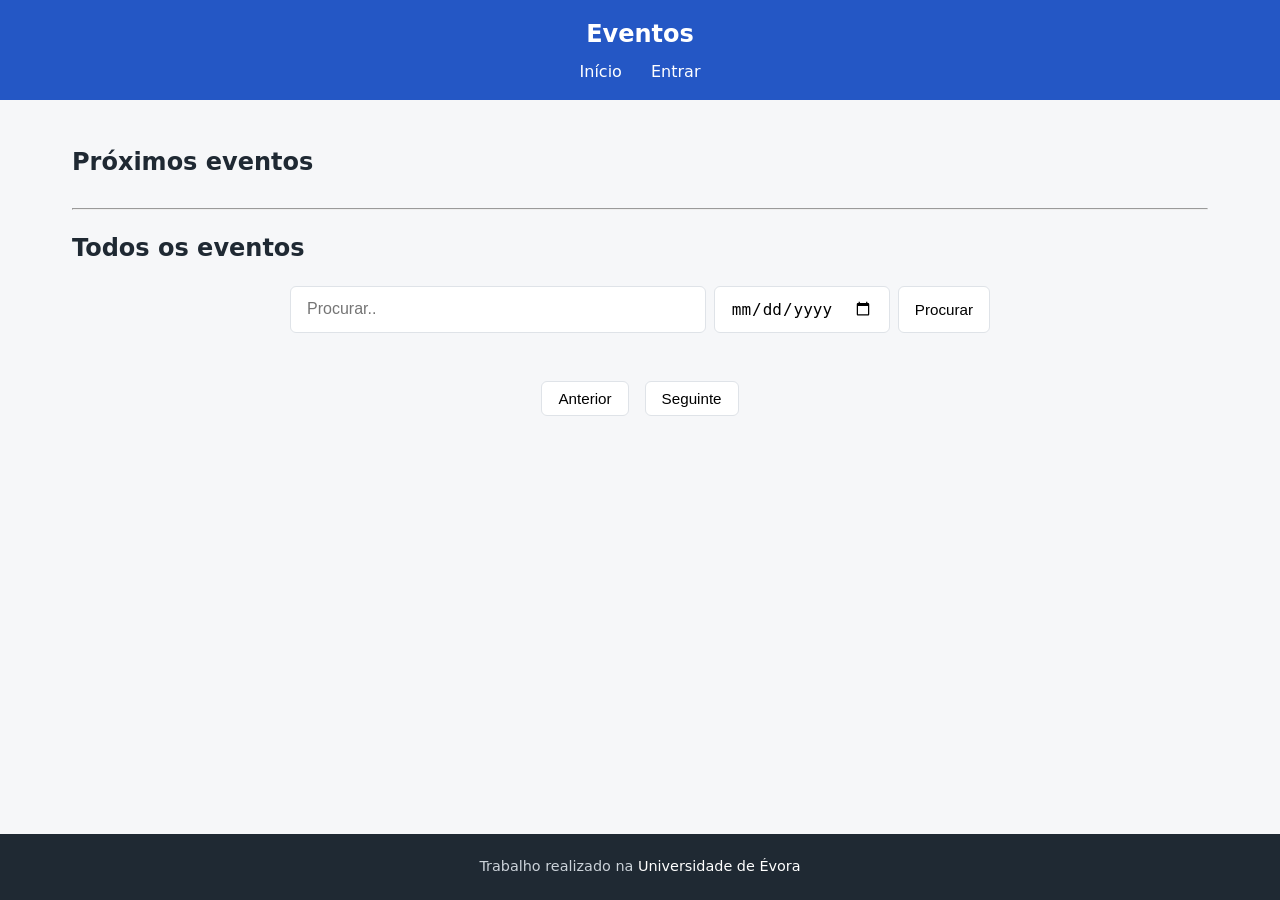
<file: index.html>
<!DOCTYPE html>
<html lang="pt-PT">
<head>
    <meta charset="UTF-8">
    <meta name="viewport" content="width=device-width, initial-scale=1.0">
    <title>Eventos</title>
    <link rel="stylesheet" href="css/style.css">
</head>


<body>
    <div id="header">
        <h1>Eventos</h1>
        <nav>
            <a href="index.html">Início</a>
            <a href="agente.html" id="agentLink" class="hidden">Área do Agente</a>
            <a href="login.html">Entrar</a>
        </nav>
    </div>
    <div id="content">

        <h2>Próximos eventos</h2>
        <div id="events"></div>
        <hr>
        <h2>Todos os eventos</h2>
        <div id="searchBar">
            <input type="text" placeholder="Procurar.." id="searchValue" />
            <input type="date" id="searchDate"/>
            <button onclick="searchEvent()">Procurar</button>
        </div>
        <div id="allEvents"></div>
        <div id="pagination">
            <button onclick="changePage(-1)">Anterior</button>
            <button onclick="changePage(1)">Seguinte</button>
        </div>
    </div>
    <div id="footer">
        <p>Trabalho realizado na <a href="https://www.uevora.pt">Universidade de Évora</a></p>
    </div>
<script src="js/auth.js"></script>
<script>
    if(isAgent(getCookie())) document.getElementById("agentLink").classList.remove("hidden");
    const xhttp = new XMLHttpRequest();
    
    let page = 1;
    displayNextEvents();
    displayAllEvents();

    function changePage(n)
    {
        if(page + n < 1) return;
        page += n;
        displayAllEvents();
    }

    function displayEvents(evs, target = "allEvents")
    {   
        let ctx = document.getElementById(target);
        
        let eventCount = evs.length;
        
        ctx.replaceChildren();
        for(let i=0;i<eventCount;i++)
        {
            let id = evs[i].id;
            let nome = evs[i].name;
            let location = evs[i].location;
            let address = location.address;
            let lat = location.lat;
            let lng = location.lng;
            let datetime = evs[i].datetime;
            let duration = evs[i].duration;
            let description = evs[i].description;
            let agent_id = evs[i].agent_id;
            let durationStr = duration/60;
            durationStr = durationStr + "h";
            const campos = [
                ["Localização:", address],
                ["Data:", datetime],
                ["Duração:", durationStr],
                ["Descrição:", description]
            ];

            const card = document.createElement("div");
            card.className = "event";
            const h2 = document.createElement("h2");
            const link = document.createElement("a");
            link.href = `event.html?id=${id}`;
            link.textContent = nome;
            h2.append(link);
            card.append(h2);
            for(let [label, value] of campos){
                const p = document.createElement("p");
                const span = document.createElement("span");
                span.className = "label";
                span.textContent = label + " ";
                p.append(span, value);
                card.append(p);
            }
            ctx.append(card);
        }
    }
    async function searchEvent()
    {
        let ctx = document.getElementById("searchDate");
        searchDate = ctx.value;
        ctx = document.getElementById("searchValue");
        searchText = ctx.value;

        

        if(searchText === "" && searchDate === ""){
            displayAllEvents();
        }
        else{
            if(searchDate!=""){
                var evdate = await searchEventDate(searchDate);
            }
            if(searchText!=""){
                var evname = await searchEventName(searchText);
            }
            if(evname===undefined && evdate===undefined){
                displayAllEvents();
            }
            else if(evname===undefined && evdate !=undefined){
                displayEvents(evdate);
            }
            else if(evname!="undefined" && evdate === undefined)
            {
                displayEvents(evname);
            }
            else if(evname !=undefined && evdate != undefined)
            {
                let ids = new Set(evdate.map(event => event.id));
                let intersection = evname.filter(ev => ids.has(ev.id));
                displayEvents(intersection);
            }
            
        }


        
        
    }

    async function searchEventDate(date)
    {
        let events = await getSearchEvent(date, true);

        return events.items;
    }

    async function searchEventName(name)
    {
        let events = await getSearchEvent(name, false);

        return events.items;
    }

    async function displayNextEvents()
    {
        let events = await getNextEvents();
        displayEvents(events.events, "events");
    }
    
    async function getSearchEvent(sv, date)
    {
        const response = await fetch('https://magno.di.uevora.pt/tweb/t1/search', {
            method:'POST',
            body: JSON.stringify(date ? { d: sv } : { q:sv })
        });
        const data = await response.json();
        return data.ok ? data : null;
    }

    async function displayAllEvents()
    {
        let events = await getAllEvents(page);
        if(events.items.length == 0 && page > 1){ page--; return; }
        displayEvents(events.items);
    }
    async function getAllEvents(pg)
    {
        const response = await fetch('https://magno.di.uevora.pt/tweb/t1/events',{
            method:'POST',
            body: JSON.stringify({ page: pg })
        }
        );
        const data = await response.json();
        console.log(data);
        return data.ok ? data : null;
    }
    async function getNextEvents()
    {
        const response = await fetch('https://magno.di.uevora.pt/tweb/t1/events'
        );
        const data = await response.json();
        console.log(data);
        return data.ok ? data : null;
    }

    
</script>
</body>
</html>
</file>
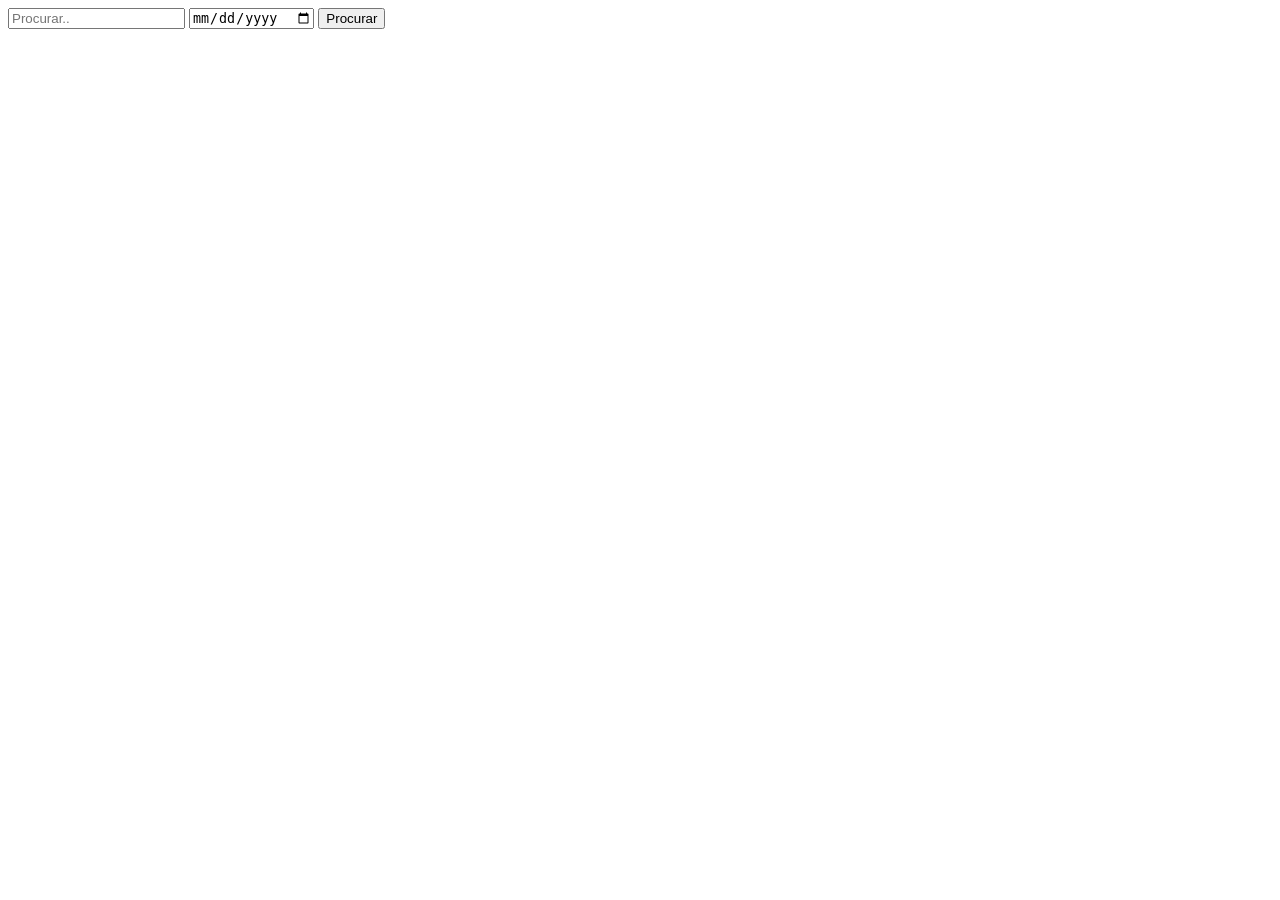
<file: backup/index.html>
<!DOCTYPE html>
<html lang="en">
<head>
    <meta charset="UTF-8">
    <meta name="viewport" content="width=device-width, initial-scale=1.0">
    <title>Eventos</title>
</head>


<body>
    <div id="header">
    <input type="text" placeholder="Procurar.." id="searchValue" />
    <input type="date" id="searchDate"/>
    <input type="button" onclick="searchEvent()" value="Procurar"/>
    </div>
    <div id="content"></div>
    <div id="footer"></div>
<script>
    const xhttp = new XMLHttpRequest();
    
    displayNextEvents();

    function displayEvents(evs)
    {   
        let ctx = document.getElementById("content");
        
        let eventCount = evs.length;
        
        ctx.replaceChildren();
        for(let i=0;i<eventCount;i++)
        {
            let id = evs[i].id;
            let nome = evs[i].name;
            let location = evs[i].location;
            let address = location.address;
            let lat = location.lat;
            let lng = location.lng;
            let datetime = evs[i].datetime;
            let duration = evs[i].duration;
            let description = evs[i].description;
            let agent_id = evs[i].agent_id;
            
            const campos = [
                `Address: ${address}`,
                `Date: ${datetime}`,
                `Description: ${description}`
            ];

            const nameP = document.createElement("p");
            const link = document.createElement("a");
            link.href = `event.html?id=${id}`;
            link.textContent = nome;
            nameP.append("Name: ", link);   
            ctx.append(nameP);
            for(let text of campos){
                const p = document.createElement("p");
                p.textContent= text;
                ctx.append(p);
            }
        }
    }
    async function searchEvent()
    {
        let ctx = document.getElementById("searchDate");
        searchDate = ctx.value;
        ctx = document.getElementById("searchValue");
        searchText = ctx.value;

        

        if(searchText === "" && searchDate === ""){
            displayAllEvents();
        }
        else{
            if(searchDate!=""){
                var evdate = await searchEventDate(searchDate);
            }
            if(searchText!=""){
                var evname = await searchEventName(searchText);
            }
            if(evname===undefined && evdate===undefined){
                displayAllEvents();
            }
            else if(evname===undefined && evdate !=undefined){
                displayEvents(evdate);
            }
            else if(evname!="undefined" && evdate === undefined)
            {
                displayEvents(evname);
            }
            else if(evname !=undefined && evdate != undefined)
            {
                let ids = new Set(evdate.map(event => event.id));
                let intersection = evname.filter(ev => ids.has(ev.id));
                displayEvents(intersection);
            }
            
        }


        
        
    }

    async function searchEventDate(date)
    {
        let events = await getSearchEvent(date, true);

        return events.items;
    }

    async function searchEventName(name)
    {
        let events = await getSearchEvent(name, false);

        return events.items;
    }

    async function displayNextEvents()
    {
        let events = await getNextEvents();
        displayEvents(events.events);
    }
    
    async function getSearchEvent(sv, date)
    {
        const response = await fetch('https://magno.di.uevora.pt/tweb/t1/search', {
            method:'POST',
            body: JSON.stringify(date ? { d: sv } : { q:sv })
        });
        const data = await response.json();
        return data.ok ? data : null;
    }

    async function displayAllEvents()
    {
        let events = await getAllEvents();
        displayEvents(events.items);
    }
    async function getAllEvents(pg)
    {
        const response = await fetch('https://magno.di.uevora.pt/tweb/t1/events',{
            method:'POST',
            body: JSON.stringify({ page: pg })
        }
        );
        const data = await response.json();
        console.log(data);
        return data.ok ? data : null;
    }
    async function getNextEvents()
    {
        const response = await fetch('https://magno.di.uevora.pt/tweb/t1/events'
        );
        const data = await response.json();
        console.log(data);
        return data.ok ? data : null;
    }

    
</script>
</body>
</html>
</file>
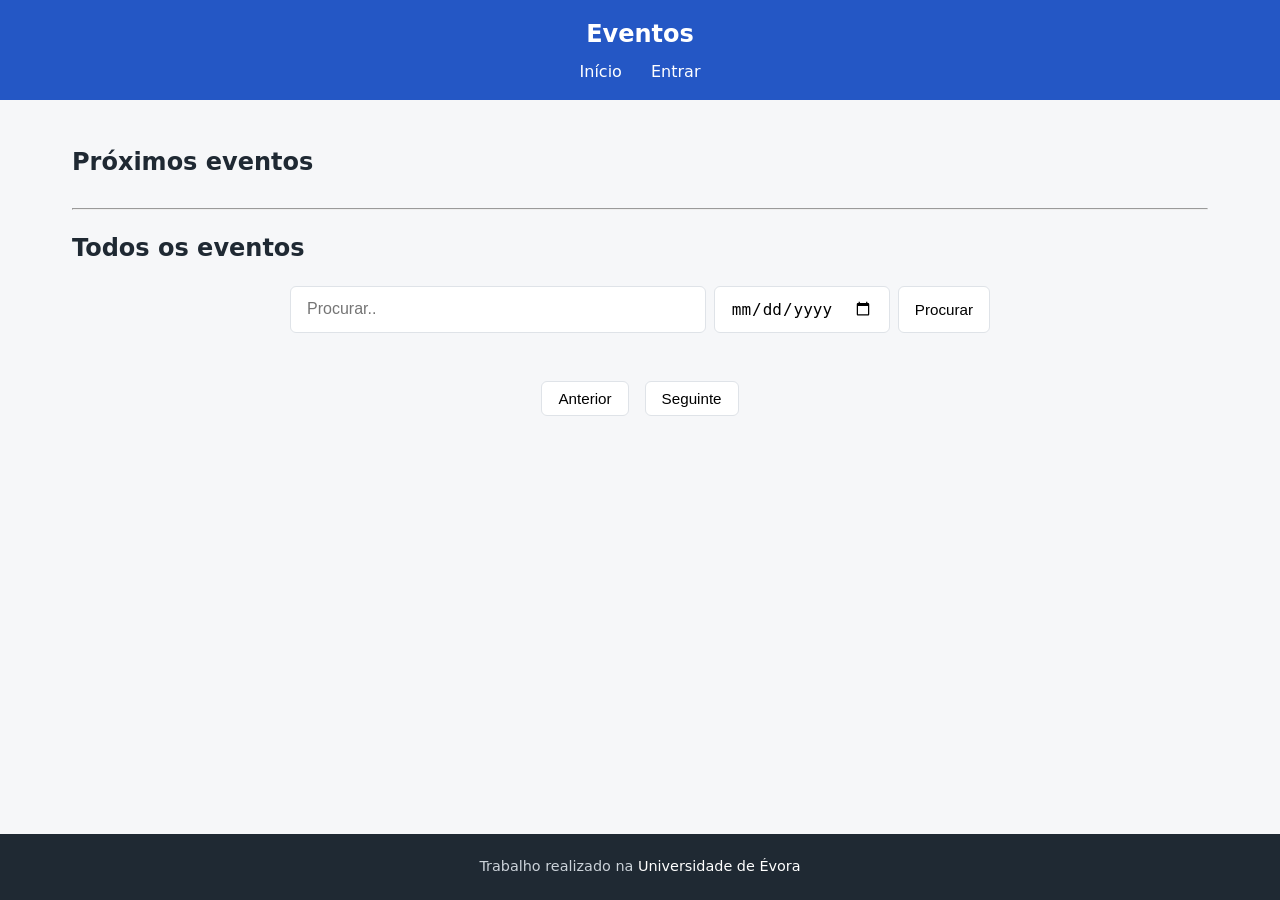
<file: agente.html>
<!DOCTYPE html>
<html lang="pt-PT">
<head>
    <meta charset="UTF-8">
    <meta name="viewport" content="width=device-width, initial-scale=1.0">
    <title>Área do Agente</title>
    <link rel="stylesheet" href="css/style.css">
</head>
<body>
    <div id="header">
        <h1>Eventos</h1>
        <nav>
            <a href="index.html">Início</a>
            <a href="login.html">Entrar</a>
        </nav>
    </div>
    <div id="content">
        <div id="events"></div>
    </div>
    <div id="footer">
        <p>Trabalho realizado na <a href="https://www.uevora.pt">Universidade de Évora</a></p>
    </div>

    <script src="js/auth.js"></script>
    <script>
        var agentId;
        verifyAuth();
        displayAllEvents();

        function verifyAuth()
        {
            let cookie = getCookie();

            if(cookie!= undefined){
                agentId = isAgent(cookie);
                if(agentId==undefined){
                    window.location.href = "index.html";
                }
            }
        }


        function displayEvents(evs)
        {   
            let ctx = document.getElementById("events");
            
            let eventCount = evs.length;
            
            for(let i=0;i<eventCount;i++)
            {
                let id = evs[i].id;
                let nome = evs[i].name;
                let location = evs[i].location;
                let address = location.address;
                let lat = location.lat;
                let lng = location.lng;
                let datetime = evs[i].datetime;
                let duration = evs[i].duration;
                let description = evs[i].description;
                let agent_id = evs[i].agent_id;
                
                const campos = [
                    ["Morada:", address],
                    ["Data:", datetime],
                    ["Duração:", duration],
                    ["Descrição:", description],
                    ["Agente:", agent_id]
                ];
                if(agentId == agent_id){
                    const card = document.createElement("div");
                    card.className = "event";
                    const h2 = document.createElement("h2");
                    const link = document.createElement("a");
                    link.href = `event.html?id=${id}`;
                    link.textContent = nome;
                    h2.append(link);
                    card.append(h2);
                    for(let [label, value] of campos){
                        const p = document.createElement("p");
                        const span = document.createElement("span");
                        span.className = "label";
                        span.textContent = label + " ";
                        p.append(span, value);
                        card.append(p);
                    }
                    ctx.append(card);
                }
                
            }
            
        }
        async function displayAllEvents()
        {
            let i=1;
            let events = await getAllEvents(i);
            while(events.items.length>0){
                displayEvents(events.items);
                i++;
                events = await getAllEvents(i);
            }
            
        }
         async function getAllEvents(pg)
        {
            const response = await fetch('https://magno.di.uevora.pt/tweb/t1/events',{
                method:'POST',
                body: JSON.stringify({ page: pg })
            }
            );
            const data = await response.json();
            console.log(data);
            return data.ok ? data : null;
        }
    </script>
</body>
</html>
</file>
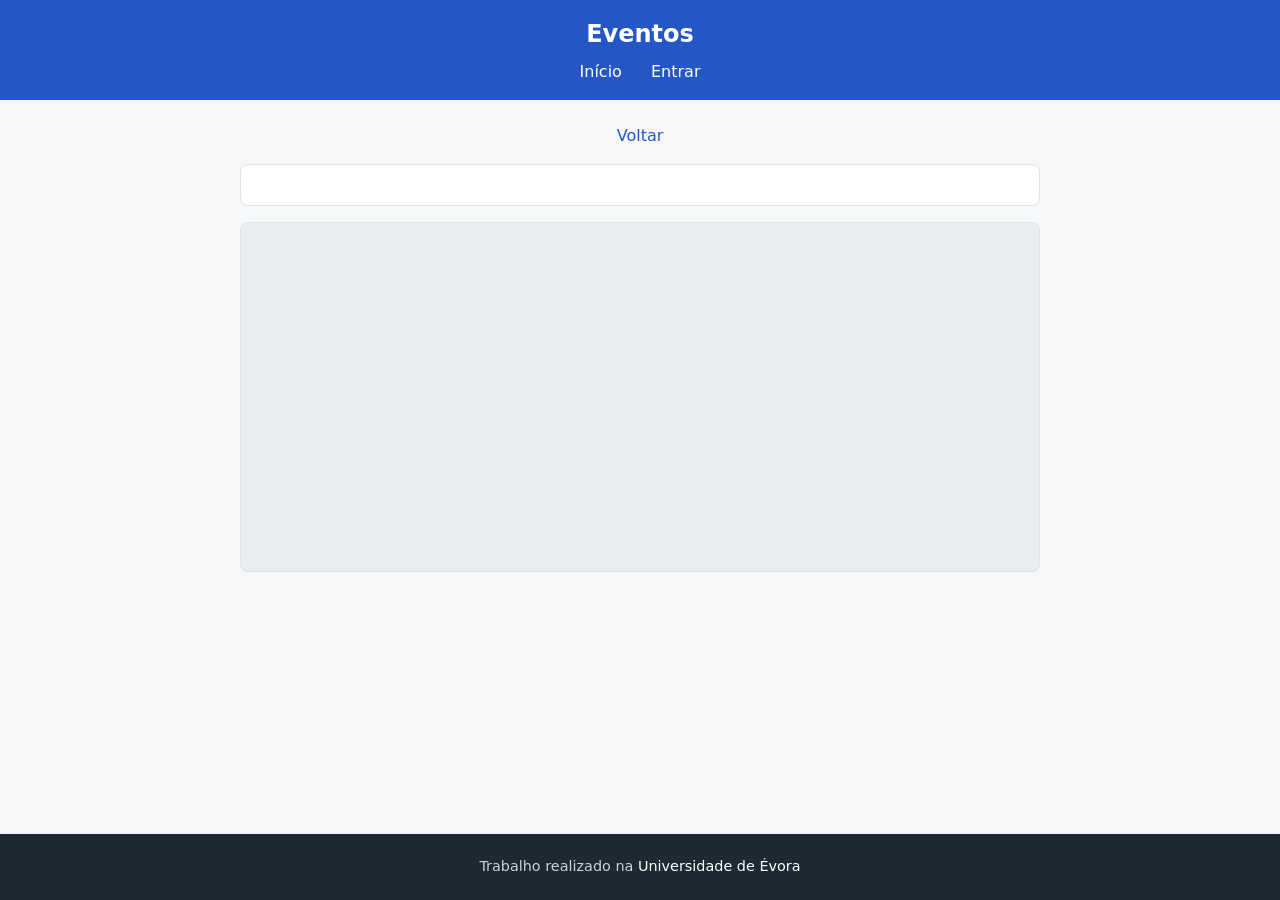
<file: event.html>
<!DOCTYPE html>
<html lang="pt-PT">
<head>
    <meta charset="UTF-8">
    <meta name="viewport" content="width=device-width, initial-scale=1.0">
    <title>Evento</title>
    <link rel="stylesheet" href="css/style.css">
</head>
<body>
    <div id="header">
        <h1>Eventos</h1>
        <nav>
            <a href="index.html">Início</a>
            <a href="login.html">Entrar</a>
        </nav>
    </div>
    <div id="content">
        <a id="back" href="index.html">Voltar</a>
        <div id="detail-card"></div>
        <iframe id="map"></iframe>
    </div>
    <div id="footer">
        <p>Trabalho realizado na <a href="https://www.uevora.pt">Universidade de Évora</a></p>
    </div>

    <script src="js/auth.js"></script>
    <script>
        const params = new URLSearchParams(location.search);
        const id = params.get("id");
        var agent_id;
        loadEvent();

        async function loadEvent(){
            try {
                const res = await fetch(`https://magno.di.uevora.pt/tweb/t1/events/${id}`, {
                    method: "GET"
                });
            
                if (!res.ok) {
                    console.log(res.status, await res.text()); 
                    return;
                }
            
                const data = await res.json();
                
                showEvent(data.event);
            } catch (err) {
                console.error(err);
            }
        }

        function showEvent(ev) {
            const ctx = document.getElementById("detail-card");
            ctx.replaceChildren();

            let id = ev.id;
            let nome = ev.name;
            let location = ev.location;
            let address = location.address;
            let lat = location.lat;
            let lng = location.lng;
            let datetime = ev.datetime;
            let duration = ev.duration;
            let description = ev.description;
            var agent_id = ev.agent_id;
            let durationStr = duration/60;
            durationStr = durationStr + "h";
            const h2 = document.createElement("h2");
            h2.textContent = nome;
            ctx.append(h2);

            const fields = [
                ["Data:", datetime],
                ["Localização:", address],
                ["Duração:", durationStr],
                ["Descrição:", description]
            ];

            for (const [label, value] of fields) {
                const p = document.createElement("p");
                const span = document.createElement("span");
                span.className = "label";
                span.textContent = label + " ";
                p.append(span, value);
                ctx.append(p);
            }

            const d = 0.01, la = +lat, lo = +lng;
            document.getElementById("map").src = `https://www.openstreetmap.org/export/embed.html?bbox=${lo - d},${la - d},${lo + d},${la + d}&marker=${la},${lo}`;

            if (isAgent(getCookie()) == agent_id || getUser()?.admin) {
                const btn = document.createElement("button");
                btn.textContent = "Editar";
                btn.onclick = () => editEvent(ev);
                ctx.append(btn);
            }
        }

        function editEvent(ev) {
            const ctx = document.getElementById("detail-card");
            ctx.replaceChildren();

            const fields = { name: "Nome", address: "Morada", lat: "Latitude", lng: "Longitude", datetime: "Data", duration: "Duração", description: "Descrição" };
            const inputs = {};
            for (const [key, label] of Object.entries(fields)) {
                const span = document.createElement("span");
                span.className = "label";
                span.textContent = label;
                inputs[key] = document.createElement("input");
                inputs[key].value = ev[key] ?? ev.location[key];
                ctx.append(span, inputs[key]);
            }

            const cancel = document.createElement("button");
            cancel.textContent = "Cancelar";
            cancel.onclick = () => showEvent(ev);

            const save = document.createElement("button");
            save.textContent = "Guardar";
            save.onclick = () => saveEvent(ev, inputs);

            ctx.append(cancel, save);
        }

        async function saveEvent(ev, inputs) {
            try {
                const res = await fetch(`https://magno.di.uevora.pt/tweb/t1/events/${id}`, {
                    method: "POST",
                        body: JSON.stringify({
                            agent_id: isAgent(getCookie()) ?? ev.agent_id,
                            name: inputs.name.value,
                            location: { address: inputs.address.value, lat: +inputs.lat.value, lng: +inputs.lng.value },
                            datetime: inputs.datetime.value,
                            duration: +inputs.duration.value,
                            description: inputs.description.value
                        })
                });
            
                if (!res.ok) {
                    console.log(res.status, await res.text()); 
                    return;
                }
            
                const data = await res.json();
                
                showEvent(data.event);
            } catch (err) {
                console.error(err);
            }
        }

    </script>
</body>
</html>
</file>
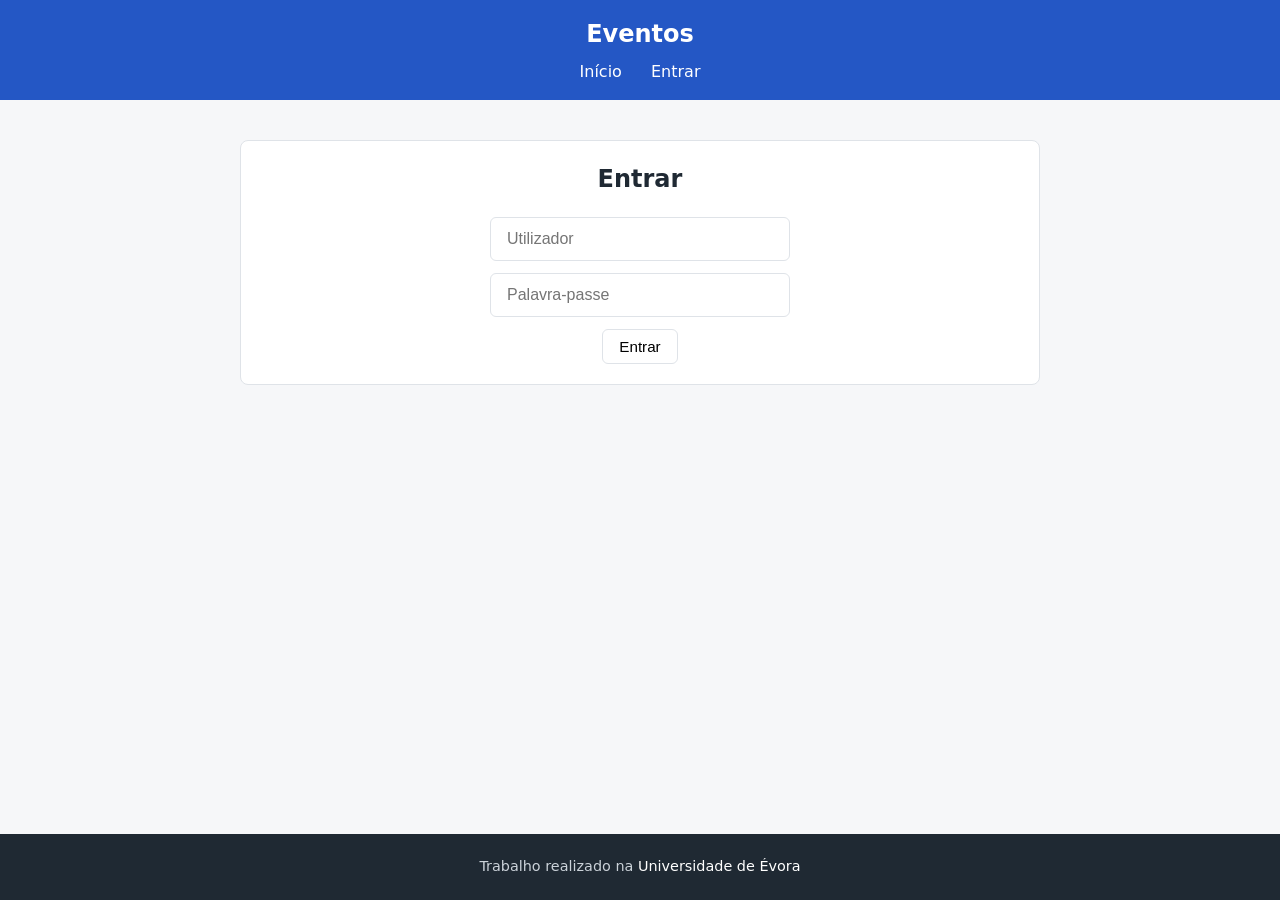
<file: login.html>
<!DOCTYPE html>
<html lang="pt-PT">
<head>
    <meta charset="UTF-8">
    <meta name="viewport" content="width=device-width, initial-scale=1.0">
    <title>Entrar</title>
    <link rel="stylesheet" href="css/style.css">
</head>
<body>
    <div id="header">
        <h1>Eventos</h1>
        <nav>
            <a href="index.html">Início</a>
            <a href="login.html">Entrar</a>
        </nav>
    </div>
    <div id="content">
        <div id="detail-card">
            <h2>Entrar</h2>
            <input type="text" id="user" placeholder="Utilizador">
            <input type="password" id="pw" placeholder="Palavra-passe">
            <button onclick="tryLogin()">Entrar</button>
        </div>
    </div>
    <div id="footer">
        <p>Trabalho realizado na <a href="https://www.uevora.pt">Universidade de Évora</a></p>
    </div>

    <script src="js/auth.js"></script>
    <script>
        function tryLogin() {
            const user = document.getElementById("user").value;
            const pw = document.getElementById("pw").value;

            if (login(user, pw)) {
                window.location.href = "index.html";
            } else {
                alert("Credenciais inválidas");
            }
        }
    </script>
</body>
</html>
</file>
<file: css/style.css>
:root {
    --bg: #f6f7f9;
    --card: #ffffff;
    --line: #dfe3e8;
    --text: #1f2933;
    --muted: #6b7785;
    --accent: #2457c5;
}
* { box-sizing: border-box; }

body {
    margin: 0;
    min-height: 100vh;
    display: flex;
    flex-direction: column;
    font-family: system-ui, -apple-system, "Segoe UI", sans-serif;
    background: var(--bg);
    color: var(--text);
    line-height: 1.5;
}
a { color: var(--accent); text-decoration: none; }
a:hover { text-decoration: underline; }

/* Cabeçalho */
#header {
    background: var(--accent);
    color: #fff;
    padding: 1rem 2rem;
    display: flex;
    justify-content: space-between;
    align-items: center;
    flex-wrap: wrap;
    gap: 1rem;
}
#header h1 { margin: 0; font-size: 1.5rem; }
#header nav a { color: #fff; margin-left: 1.25rem; font-weight: 500; }

/* Conteúdo principal: ocupa o espaço disponível */
#content { flex: 1; width: 100%; padding: 1.5rem 2rem; }

#status {
    margin: 0 0 1rem;
    padding: .5rem .75rem;
    background: #e8eefb;
    border-left: 4px solid var(--accent);
    font-size: .9rem;
}
#status.error { background: #fdecea; border-color: #c62828; }

/* Pesquisa */
#search {
    width: 100%;
    padding: .75rem 1rem;
    font-size: 1rem;
    border: 1px solid var(--line);
    border-radius: 6px;
    background: var(--card);
    margin-bottom: 1.25rem;
}
#search:focus { outline: 2px solid var(--accent); }

/* Lista de eventos */
#events, #allEvents {
    display: grid;
    grid-template-columns: repeat(auto-fill, minmax(220px, 1fr));
    gap: 1rem;
}
.event {
    background: var(--card);
    border: 1px solid var(--line);
    border-radius: 8px;
    padding: 1rem 1.25rem;
}
.event h2 { margin: 0 0 .5rem; font-size: 1.15rem; }
.event p { margin: .2rem 0; }
.label { color: var(--muted); font-size: .85rem; }
.empty { color: var(--muted); padding: 2rem; text-align: center; grid-column: 1 / -1; }

/* Paginação */
#pagination { display: flex; justify-content: center; align-items: center; gap: 1rem; margin-top: 1.5rem; }
button {
    padding: .5rem 1rem;
    border: 1px solid var(--line);
    border-radius: 6px;
    background: var(--card);
    font-size: .95rem;
    cursor: pointer;
}
button:hover { border-color: var(--accent); }

/* Detalhes */
#detail-card {
    background: var(--card);
    border: 1px solid var(--line);
    border-radius: 8px;
    padding: 1.25rem 1.5rem;
    margin-top: 1rem;
}
#detail-card h2 { margin-top: 0; }
#map { width: 100%; height: 350px; margin-top: 1rem; border: 1px solid var(--line); border-radius: 8px; background: #e9edf2; }

#comments { margin-top: 1.5rem; }
.comment { background: var(--card); border: 1px solid var(--line); border-radius: 6px; padding: .6rem .9rem; margin-bottom: .5rem; }
#comment-form { display: flex; gap: .5rem; margin-top: .75rem; }
#comment-text { flex: 1; padding: .6rem; border: 1px solid var(--line); border-radius: 6px; font-size: 1rem; }

/* Rodapé */
#footer { background: #1f2933; color: #cbd2d9; padding: 1.25rem 2rem; font-size: .9rem; }
#footer p { margin: .15rem 0; }
#footer a { color: #fff; }

.hidden { display: none; }

/* ---------- Centragem ---------- */
#header { justify-content: center; flex-direction: column; text-align: center; gap: .5rem; }
#header nav a { margin: 0 .75rem; }

#content { max-width: 1200px; margin: 0 auto; }
#search { display: block; max-width: 700px; margin: 0 auto 1.5rem; }
#status { text-align: center; }

#events, #allEvents { justify-content: center; }
.event { text-align: center; }

#back { display: block; text-align: center; }
#detail-card { max-width: 800px; margin: 1rem auto; text-align: center; }
#map { display: block; max-width: 800px; margin: 1rem auto; }
#comments { max-width: 800px; margin: 1.5rem auto; text-align: center; }
.comment { text-align: left; }

#footer { text-align: center; }

/* ---------- Barra de pesquisa ---------- */
#searchBar { display: flex; flex-wrap: wrap; gap: .5rem; max-width: 700px; margin: 0 auto 1.5rem; }
#searchBar input, #detail-card input { padding: .75rem 1rem; font-size: 1rem; border: 1px solid var(--line); border-radius: 6px; background: var(--card); }
#searchBar input:focus, #detail-card input:focus { outline: 2px solid var(--accent); }
#detail-card input { display: block; width: 100%; max-width: 300px; margin: 0 auto .75rem; }
#searchValue { flex: 1 1 200px; }
#detail-card button { margin: 0 .25rem; }
</file>
